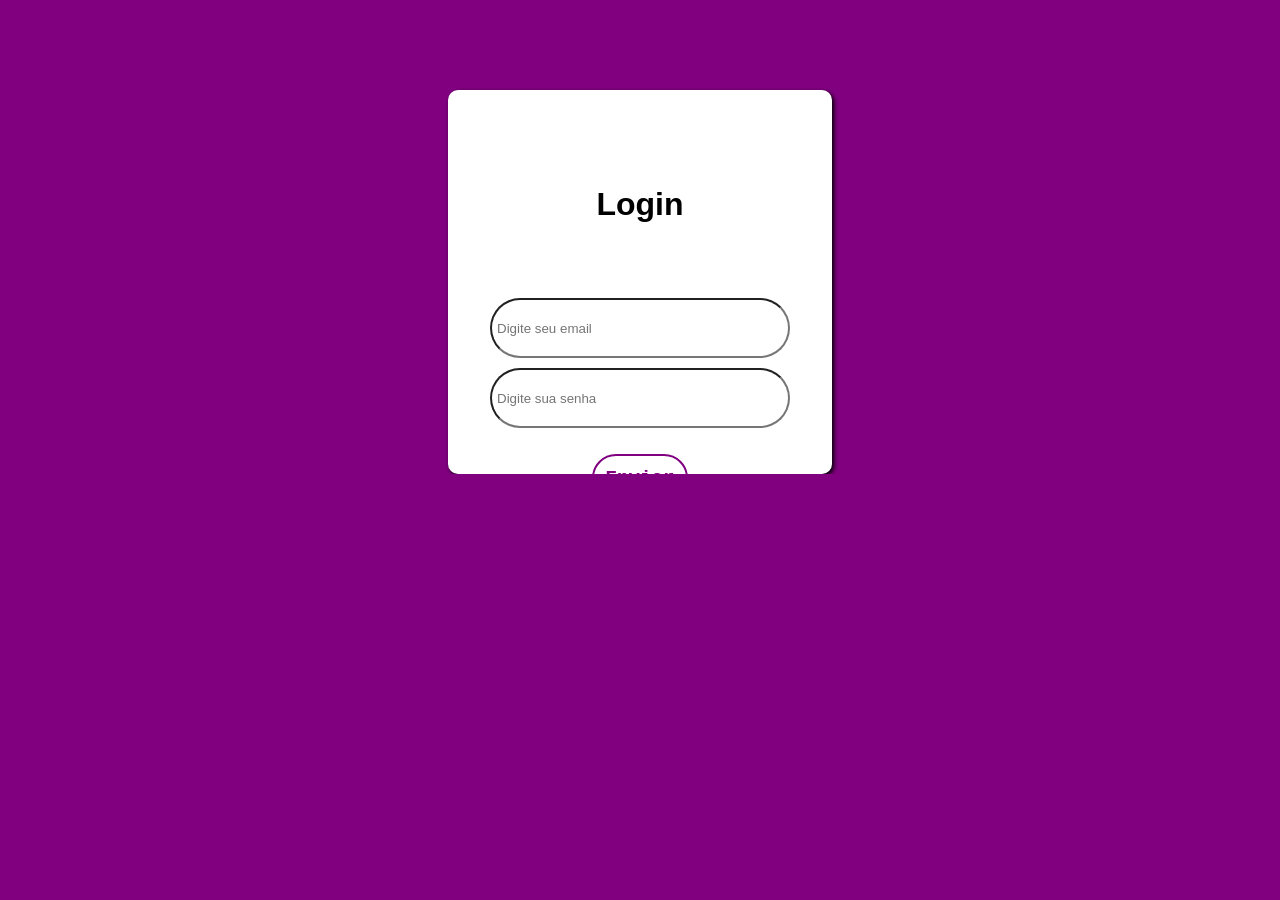
<file: workshop-dia02/index.html>
<!DOCTYPE html>
<html lang="en">
<head>
    <meta charset="UTF-8">
    <meta http-equiv="X-UA-Compatible" content="IE=edge">
    <meta name="viewport" content="width=device-width, initial-scale=1.0">
    <title>Workshop Dia 2</title>
    <link rel="stylesheet" href="style.css">
</head>
<body>
    <main>
        <div class="login-container">
            <div class="title">
                <h1>
                    Login
                </h1>
            </div>
            <form onsubmit="validarFormulario(event)">
                <div class="email-password-container">
                    <input type="email" name="inputEmail" id="inputEmail" placeholder="Digite seu email" class="input-block">
                    <input type="password" name="inputPassword" id="inputPassword" placeholder="Digite sua senha" class="input-block pass">
                    <button type="submit">Enviar</button>
                </div>
            </form>
        </div>
    </main>


    <script src="main.js"></script>
</body>
</html>
</file>
<file: workshop-dia02/style.css>
* {
    margin: 0;
    padding: 0;
    box-sizing: border-box;
    overflow: hidden;
}

body {
    background-color: purple;
}

.login-container{
    background-color: white;
    width: 30vw;
    height: 30vw;
    border-radius: 10px;
    box-shadow: 2px 2px 4px black;
    margin-top: 10vh;
}

.email-password-container {
    display: flex;
    flex-direction: column;
    align-items: center;
    justify-content: center;
    margin-top: 4.7rem;
    gap: 10px;
}
main {
    display: flex;
    justify-content: center;
    align-items: center;
}

.input-block{
    height: 60px;
    width: 300px;
    border-radius: 30px;
}

.pass{
    margin-bottom: 1rem;
}

.input-block::placeholder{
    padding: 5px;
}

.title{
    display: flex;
    width: 100%;
    justify-content: center;
    margin-top: 6rem;
    font-family: sans-serif;
}

button{
    width: 6rem;
    height: 3rem;
    background-color: transparent;
    color: purple;
    border: 2px solid purple;
    font-size: 1.2rem;
    border-radius: 30px;
    font-family: 'Courier New', Courier, monospace;
    font-weight: 900;
}

button:hover{
    background-color: purple;
    color: white;
    transition: all 0.375s;
}
</file>
